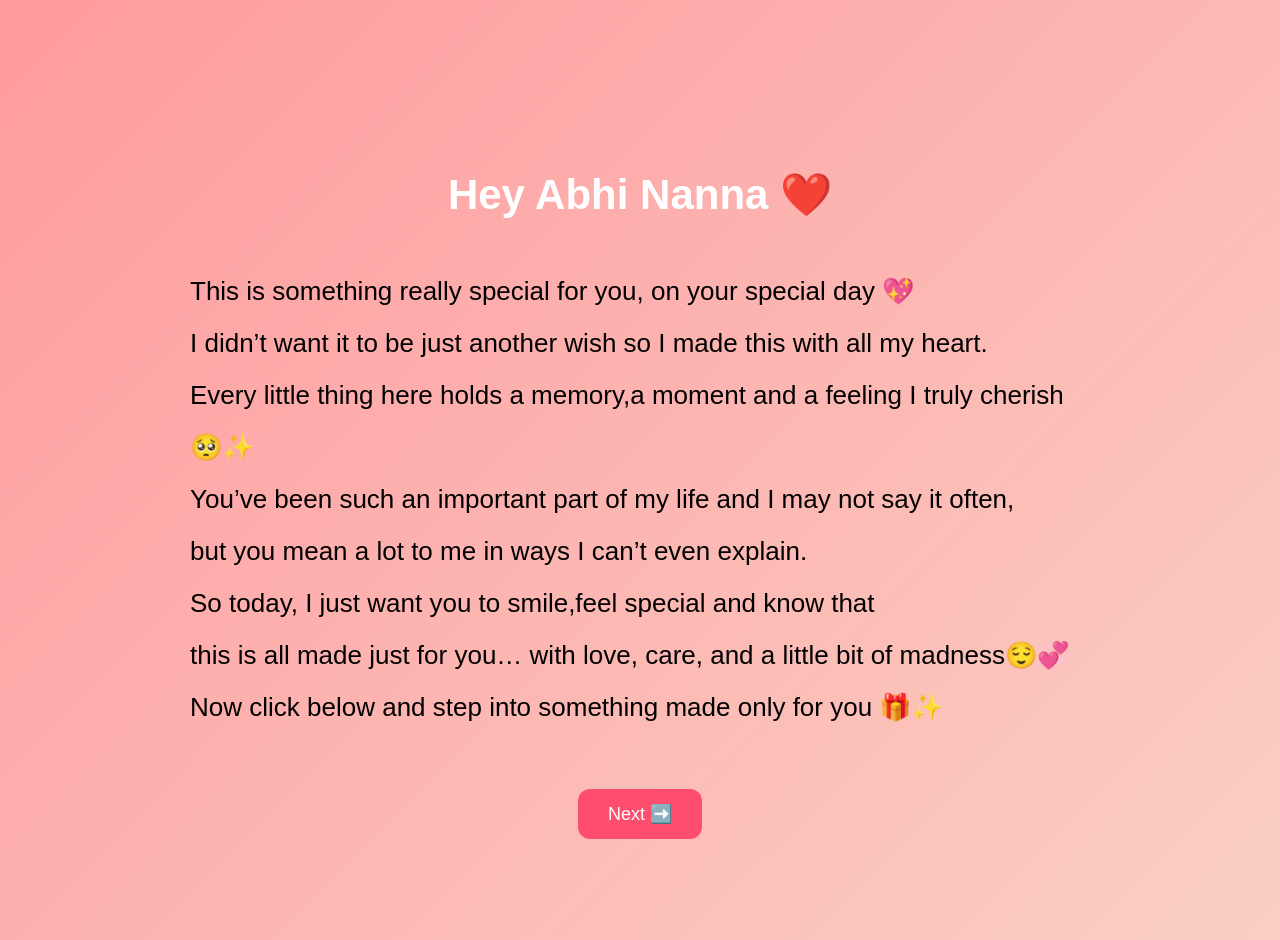
<file: index.html>
<!DOCTYPE html>
<html>
<head>
<title>For You 💖</title>

<link rel="stylesheet" href="style.css">  <!-- 👈 THIS IS IMPORTANT -->

</head>

<body>

<h1>Hey Abhi Nanna ❤️</h1>
<p class="message">
This is something really special for you, on your special day 💖<br>
I didn’t want it to be just another wish so I made this with all my heart.<br>
Every little thing here holds a memory,a moment and a feeling I truly cherish🥺✨<br>
You’ve been such an important part of my life and I may not say it often,<br>
but you mean a lot to me in ways I can’t even explain.<br>
So today, I just want you to smile,feel special and know that<br>
this is all made just for you… with love, care, and a little bit of madness😌💞<br>
Now click below and step into something made only for you 🎁✨
</p>

<button onclick="nextPage()">Next ➡️</button>

<script>
function nextPage() {
  window.location.href = "page2.html";
}
</script>

</body>
</html>
</file>
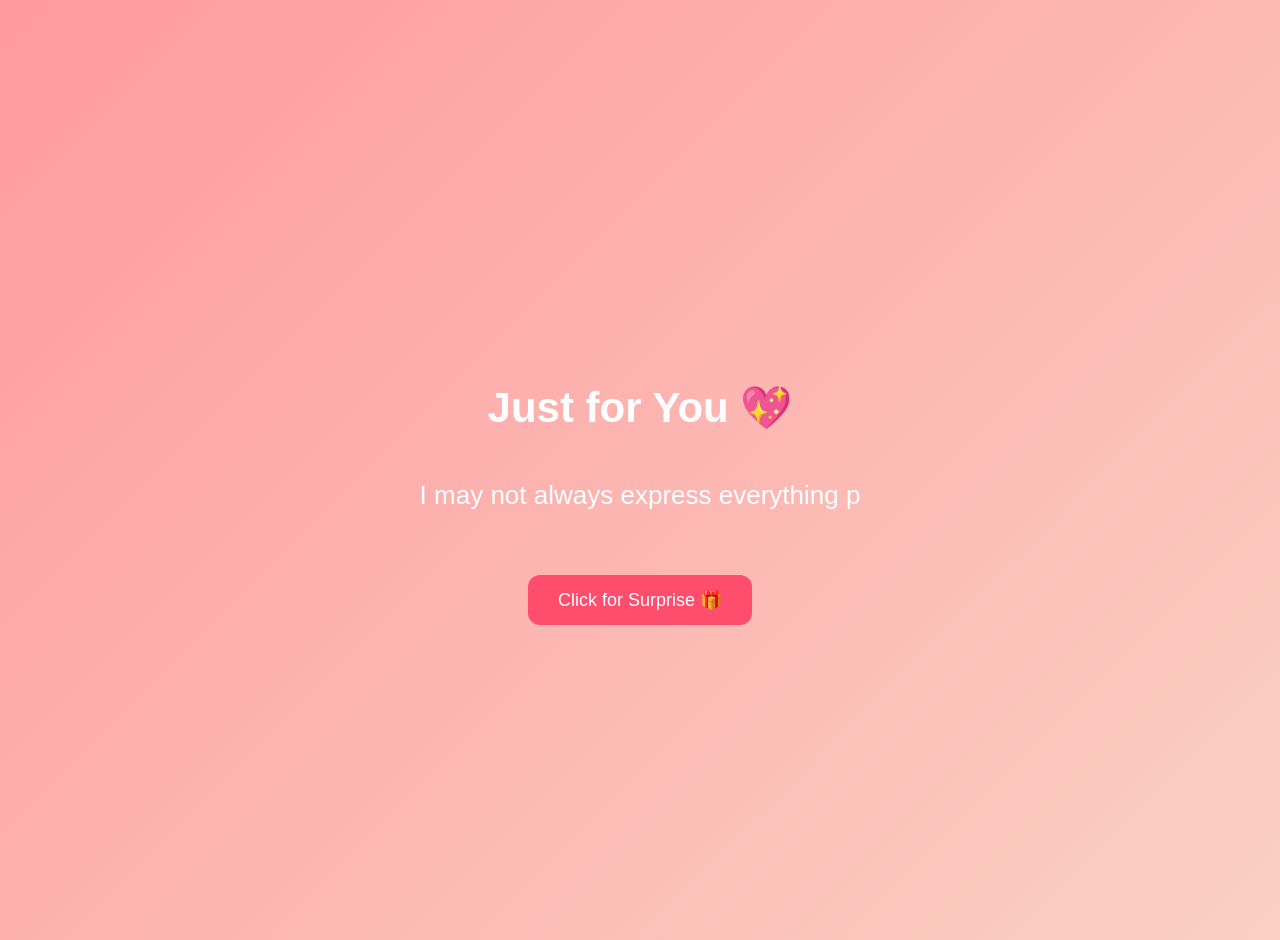
<file: page3.html>
<!DOCTYPE html>
<html>
<head>
<title>Final 💖</title>
<link rel="stylesheet" href="style.css">
</head>

<body>

<h1>Just for You 💖</h1>

<p id="typing-text"></p>

<button onclick="showSurprise()">Click for Surprise 🎁</button>

<!-- Hidden message -->
<div id="surprise" style="display:none; margin-top:20px;">
  <h2>HAPPY BIRTHDAY BANGARAM🥺💞</h2>
</div>

<!-- Music -->
<audio autoplay loop>
  <source src="Abhia.mpeg" type="audio/mp3">
</audio>

<script>
const text = "I may not always express everything perfectly but every moment, every memory, every little effort you saw in this... it all comes from a place that truly cares for you 💜✨ You are special, more than you realize, and I just wanted to make you feel that today😩🙈";

let i = 0;
function typing() {
  if (i < text.length) {
    document.getElementById("typing-text").innerHTML += text.charAt(i);
    i++;
    setTimeout(typing, 40);
  }
}
typing();

function showSurprise() {
  document.getElementById("surprise").style.display = "block";
}
</script>

</body>
</html>
</file>
<file: style.css>
body {
  margin: 0;
  padding-top: 40px;
  height: 100vh;
  display: flex;
  flex-direction: column;
  justify-content: center;   
  align-items: center;       

  font-family: Arial;
  background: linear-gradient(135deg, #ff9a9e, #fad0c4);
  color: black;
}


h1 { font-size: 42px;   /* 👈 mundu 55px undi, ippudu taggincham */
  color: white;
  text-align: center;
  margin-bottom: 20px;
}

.message {
  font-size: 26px;          
  line-height: 2;           
  max-width: 900px;
  text-align: left;
}

/* Button */
button {
  margin-top: 30px;
  padding: 14px 30px;
  background: #ff4d6d;
  color: white;
  border: none;
  border-radius: 12px;
  font-size: 18px;
  cursor: pointer;
}

/* Page 2 Layout */
.container {
  position: relative;
  width: 100%;
  height: 70vh;
}

/* Video center */
.video {
  position: absolute;
  top: 50%;
  left: 50%;
  transform: translate(-50%, -50%);
  width: 320px;
  border-radius: 15px;
}

/* Images common */
.img {
  position: absolute;
  width: 120px;
  border-radius: 12px;
  opacity: 0;
  animation: fadeIn 2s forwards;
}

/* Positions */
.img1 { top: 10px; left: 10px; animation-delay: 1s; }
.img2 { top: 10px; right: 10px; animation-delay: 2s; }
.img3 { bottom: 10px; left: 10px; animation-delay: 3s; }
.img4 { bottom: 10px; right: 10px; animation-delay: 4s; }

/* Animation */
@keyframes fadeIn {
  from { opacity: 0; transform: scale(0.5); }
  to { opacity: 1; transform: scale(1); }
}

/* Second layer images (beside corners) */

/* Top left inner */
.img5 { 
  top: 80px; 
  left: 150px; 
  animation-delay: 5s; 
}

/* Top right inner */
.img6 { 
  top: 80px; 
  right: 150px; 
  animation-delay: 6s; 
}

/* Bottom left inner */
.img7 { 
  bottom: 80px; 
  left: 150px; 
  animation-delay: 7s; 
}

/* Bottom right inner */
.img8 { 
  bottom: 80px; 
  right: 150px; 
  animation-delay: 8s; 
}

/* Top bar layout */
.top-bar {
  width: 100%;
  display: flex;
  justify-content: space-between;
  padding: 20px 40px;
}

/* Left text */
.left-text {
  font-size: 35px;
  color: white;
}

/* Right text */
.right-text {
  font-size: 28px;
  color: white;
  opacity: 0.8;
}
/* 📱 Mobile View Fix */
@media (max-width: 768px) {

  .container {
    height: auto;
    display: flex;
    flex-direction: column;
    align-items: center;
  }

  /* Video top lo center */
  .video {
    position: relative;
    width: 90%;
    margin: 20px 0;
    transform: none;
  }

  /* Images grid style */
  .img {
    position: relative;
    width: 40%;
    margin: 10px;
    opacity: 1;
    animation: none; /* animation remove for clarity */
  }

  /* Arrange images nicely */
  .container {
    flex-wrap: wrap;
    display: flex;
    justify-content: center;
  }

  /* Top bar adjust */
  .top-bar {
    flex-direction: column;
    align-items: center;
    text-align: center;
  }

  .right-text {
    margin-top: 5px;
  }
}
/* Bottom right button */
.next-btn {
  position: fixed;
  bottom: 20px;
  right: 20px;

  padding: 12px 25px;
  background: white;
  color: #ff4d6d;
  border: none;
  border-radius: 10px;
  font-size: 16px;
  cursor: pointer;
}
/* Page 3 text */
#typing-text {
  font-size: 26px;
  max-width: 800px;
  text-align: center;
  line-height: 1.8;
  color: white;
  margin-top: 20px;
}

/* Surprise text */
#surprise h2 {
  color: yellow;
  font-size: 28px;
}
#tapText {
  position: absolute;
  top: 20px;
  width: 100%;
  text-align: center;
  color: white;
  font-size: 18px;
}
</file>
